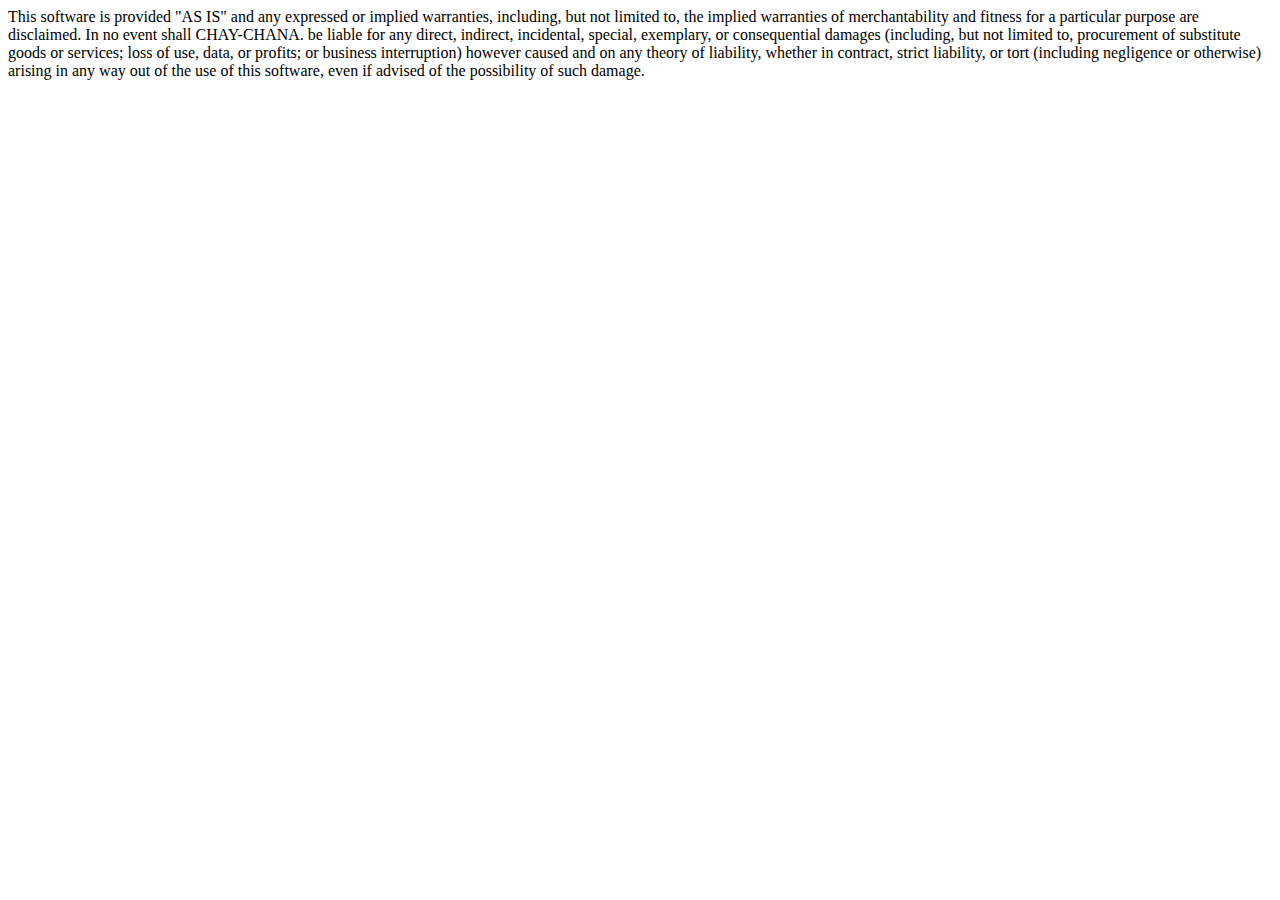
<file: policy/index.html>
<!DOCTYPE html>
<html lang="en">

<head>
    <meta charset="UTF-8">
    <meta http-equiv="X-UA-Compatible" content="IE=edge">
    <meta name="viewport" content="width=device-width, initial-scale=1.0">
    <link rel="icon" type="image/x-icon" href="https://raw.githubusercontent.com/Thanatad/chaychana-web/main/icon.ico">
    <title>CHAY-CHANA</title>
</head>

<body>
    <div class="center">
This software is provided "AS IS" and any expressed or implied warranties,
including, but not limited to, the implied warranties of merchantability
and fitness for a particular purpose are disclaimed.  In no event shall
CHAY-CHANA. be liable for any direct, indirect, incidental,
special, exemplary, or consequential damages (including, but not limited
to, procurement of substitute goods or services; loss of use, data, or
profits; or business interruption) however caused and on any theory of
liability, whether in contract, strict liability, or tort (including
negligence or otherwise) arising in any way out of the use of this
software, even if advised of the possibility of such damage.
    </div>

</body>

</html>
</file>
